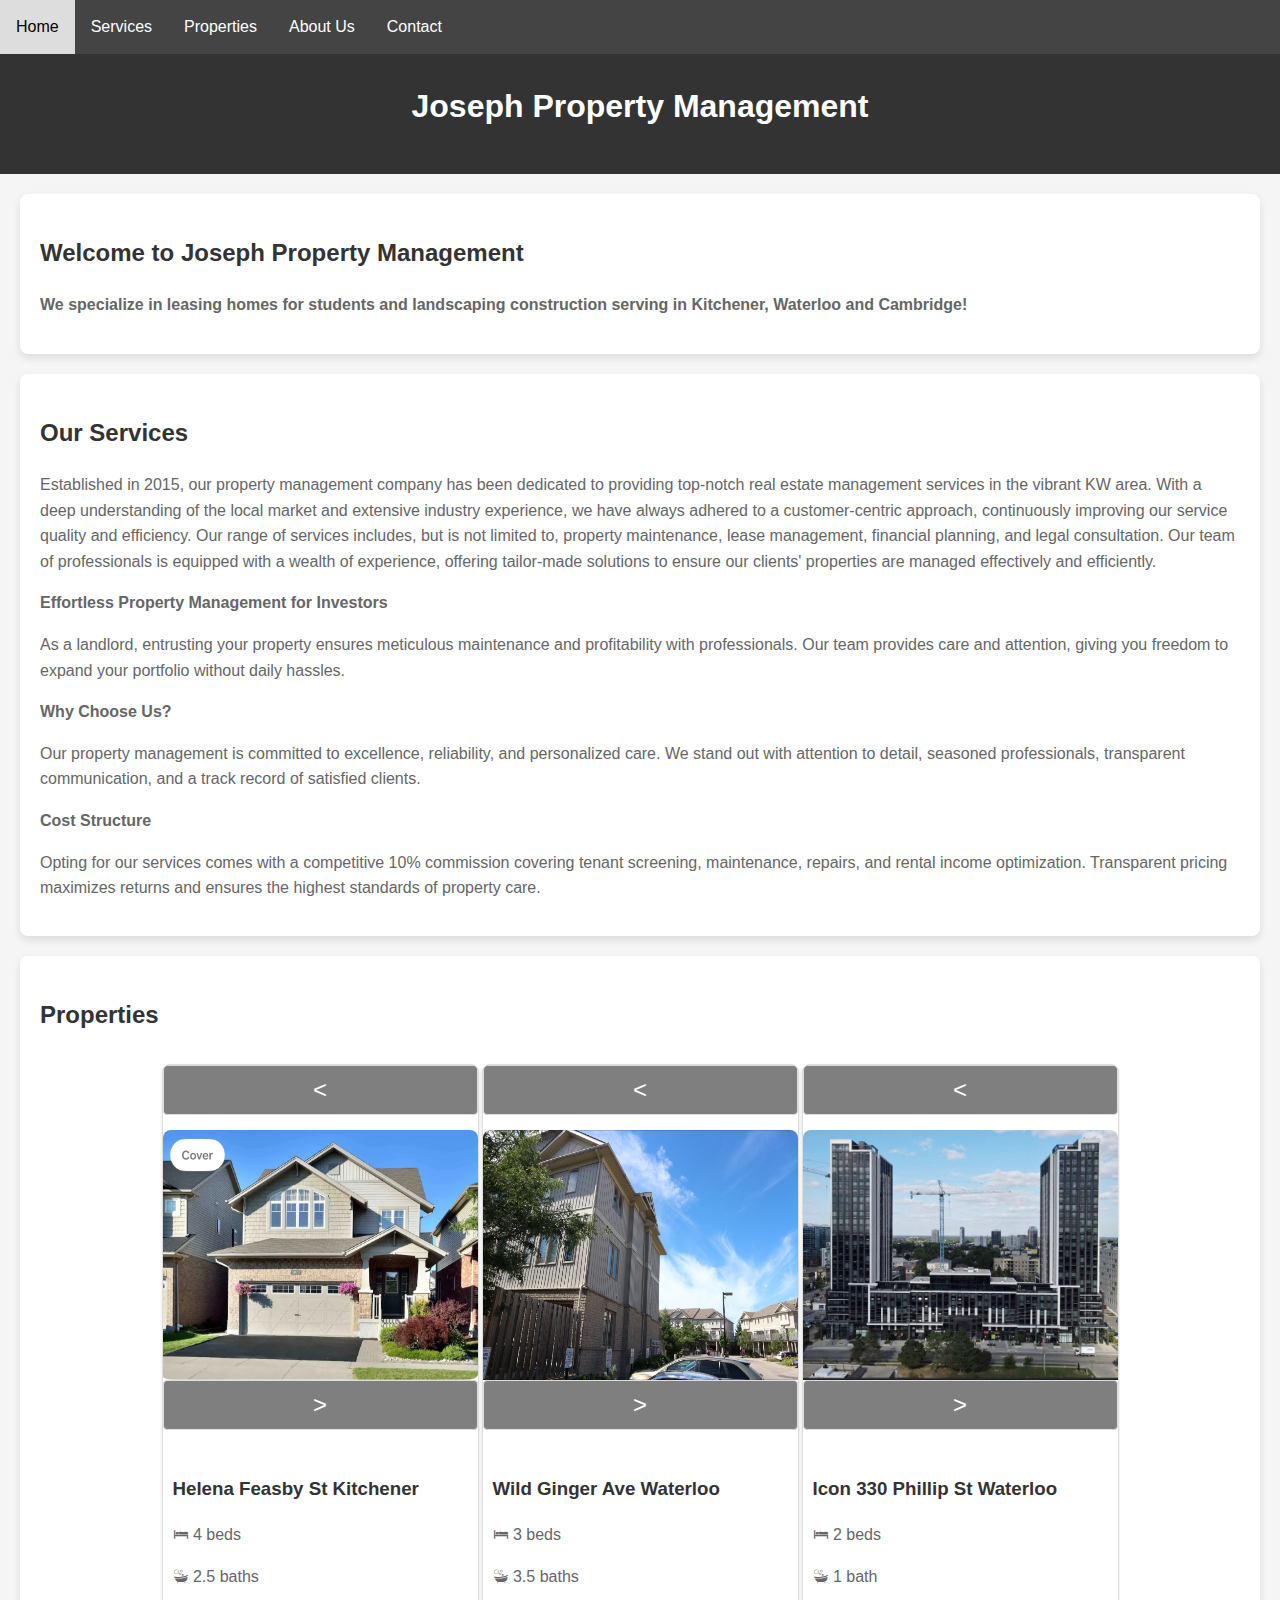
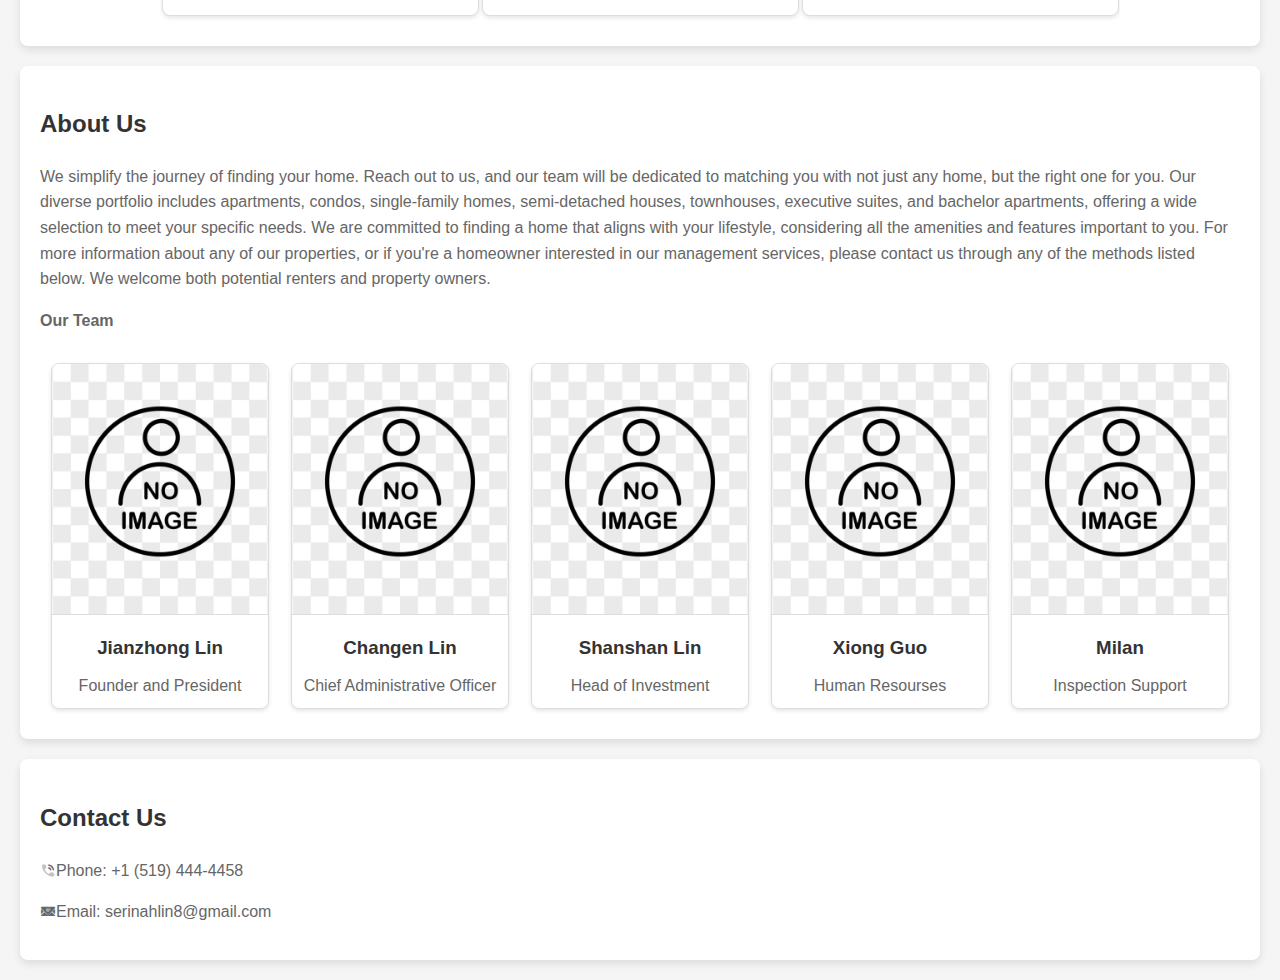
<file: index.html>
<!DOCTYPE html>
<html lang="en">

<head>
    <meta charset="UTF-8">
    <meta name="viewport" content="width=device-width, initial-scale=1.0">
    <title>Joseph Property Management Inc.</title>
    <!-- <link rel="stylesheet" href="styles.css"> -->
    <link rel="stylesheet" type="text/css" href="./icofont/icofont.min.css">
    <style>
        body {
            font-family: 'Arial', sans-serif;
            margin: 0;
            padding: 0;
            background-color: #f5f5f5;
            line-height: 1.6;
        }

        header {
            background-color: #333;
            color: white;
            padding: 20px;
            text-align: center;
            margin-top: 40px;
        }

        header h1 {
            color: white;
            text-decoration: none;
            font-size: 2em;
            font-weight: bold;
            animation: breathe 2.7s linear infinite alternate;
        }

        header h1:hover {
            animation-play-state: paused;
            cursor: pointer;
        }

        nav {
            background-color: #444;
            overflow: hidden;
            position: fixed;
            top: 0;
            width: 100%;
        }

        nav a {
            float: left;
            display: block;
            color: white;
            text-align: center;
            padding: 14px 16px;
            text-decoration: none;
        }

        nav a:hover {
            background-color: #ddd;
            color: black;
        }

        section {
            padding: 20px;
            margin: 20px;
            background-color: white;
            border-radius: 8px;
            box-shadow: 0 4px 8px rgba(0, 0, 0, 0.1);
        }

        h1,
        h2,
        h3 {
            color: #333;
        }

        p {
            color: #666;
            margin-bottom: 15px;
        }

        .houses-container {
            display: flex;
            flex-wrap: wrap;
            justify-content: space-around;
            align-items: stretch;
            width: 80%;
            margin-left: auto;
            margin-right: auto;
            overflow: hidden;
        }

        .house-listing {
            display: flex;
            flex-direction: column;
            width: 350;
            margin: 10px 0;
            background-color: #fff;
            border: 1px solid #ddd;
            border-radius: 8px;
            overflow: hidden;
            box-shadow: 0 2px 4px rgba(0, 0, 0, 0.1);
        }

        .house-img {
            width: 315px;
            height: 250px;
            background-position: center;
            background-size: cover;
            border-top-left-radius: 8px;
            border-top-right-radius: 8px;
            overflow: hidden;
        }

        .house-details {
            padding: 10px;
            flex-grow: 1;
        }


        form {
            max-width: 600px;
            margin: 0 auto;
            background-color: #fff;
            padding: 20px;
            border-radius: 8px;
            box-shadow: 0 2px 4px rgba(0, 0, 0, 0.1);
        }

        input,
        textarea,
        button {
            width: 100%;
            margin-bottom: 15px;
            padding: 10px;
            box-sizing: border-box;
            border: 1px solid #ddd;
            border-radius: 4px;
            font-size: 16px;
        }

        button {
            background-color: #333;
            color: white;
            cursor: pointer;
        }

        button:hover {
            background-color: #555;
        }

        /* .modal {
            display: none;
            position: fixed;
            top: 0;
            left: 0;
            width: 100%;
            height: 100%;
            background-color: rgba(0, 0, 0, 0.7);
            justify-content: center;
            align-items: center;
        }

        .modal-content {
            background-color: white;
            padding: 20px;
            border-radius: 8px;
            position: relative;
        }

        .close-btn {
            position: absolute;
            top: 10px;
            right: 10px;
            cursor: pointer;
            font-size: 24px;
        } */

        .arrow {
            cursor: pointer;
            /* position: absolute; */
            /* top: 50%; */
            /* transform: translateY(-50%); */
            font-size: 24px;
            color: #fff;
            background: rgba(0, 0, 0, 0.5);
            padding: 10px;

        }

        .arrow.left {
            left: 10px;
        }

        .arrow.right {
            right: 10px;
        }

        .team-container {
            display: flex;
            justify-content: space-around;
            align-items: stretch;
            margin-top: 20px;
        }

        .team-member {
            text-align: center;
            width: 18%;
            background-color: #fff;
            border: 1px solid #ddd;
            border-radius: 8px;
            overflow: hidden;
            box-shadow: 0 2px 4px rgba(0, 0, 0, 0.1);
            margin: 10px 0;
        }

        .team-member img {
            width: 100%;
            height: 250px;
            object-fit: cover;
            border-bottom: 1px solid #ddd;
        }

        .team-member h3,
        .team-member p {
            margin: 10px;
        }

        @media screen and (max-width: 768px) {
            .header {
                font-size: 10px;
            }

            .house-listing {
                display: flex;
                flex-direction: column;
                width: 66%;
                /* width: 300px; */
                margin: 10px 0;
                background-color: #fff;
                border: 1px solid #ddd;
                border-radius: 8px;
                overflow: hidden;
                box-shadow: 0 2px 4px rgba(0, 0, 0, 0.1);
            }

            .team-container {
                display: flex;
                justify-content: space-around;
                align-items: stretch;
                margin-top: 20px;
            }


            .team-member {
                /* text-align: center;
                flex-direction: column; */
                width: 100px;
                background-color: #fff;
                border: 1px solid #ddd;
                border-radius: 8px;
                box-shadow: 0 2px 4px rgba(0, 0, 0, 0.1);
                margin: 11px 0;
            }

            .team-member img {
                display: none;
            }

            .team-member h3,
            .team-member p {
                font-size: 8px;
                margin: 10px;
            }
        }

        @media screen and (min-width: 1800px) {
            .house-listing {
                display: flex;
                flex-direction: column;
                width: 400;
                margin: 10px 0;
                background-color: #fff;
                border: 1px solid #ddd;
                border-radius: 8px;
                overflow: hidden;
                box-shadow: 0 2px 4px rgba(0, 0, 0, 0.1);
            }

            .house-img {
                width: 400px;
                height: 300px;
                background-position: center;
                background-size: cover;
                border-top-left-radius: 8px;
                border-top-right-radius: 8px;
                overflow: hidden;
            }
        }

        @keyframes breathe {
            0% {
                opacity: 0.25;
            }

            25% {
                opacity: 0.5;
            }

            50% {
                opacity: 0.75;
            }

            100% {
                opacity: 1;
            }
            
        }
    </style>
</head>

<body>

    <header>
        <h1>Joseph Property Management</h1>
    </header>

    <nav>
        <a class="header" href="#home">Home</a>
        <a class="header" href="#services">Services</a>
        <a class="header" href="#properties">Properties</a>
        <a class="header" href="#about">About Us</a>
        <a class="header" href="#contact">Contact</a>
    </nav>

    <section id="home">
        <h2>Welcome to Joseph Property Management</h2>
         <p><b>We specialize in leasing homes for students and landscaping construction serving in Kitchener, Waterloo and Cambridge!</b>
         <p>
        <p></p>
    </section>

    <section id="services">
        <h2>Our Services</h2>
        <p>Established in 2015, our property management company has been dedicated to providing top-notch real estate
            management services
            in the vibrant KW area. With a deep understanding of the local market and extensive industry experience, we
            have always adhered to a customer-centric approach, continuously improving our service quality and
            efficiency.
            Our range of services includes, but is not limited to, property maintenance, lease management, financial
            planning, and legal consultation. Our team of professionals is equipped with a wealth of experience,
            offering tailor-made solutions to ensure our clients' properties are managed effectively and efficiently.
        </p>
        <p><b>Effortless Property Management for Investors</b></p>
        <p>As a landlord, entrusting your property ensures meticulous maintenance and profitability with professionals.
            Our team provides care and attention, giving you freedom to expand your portfolio without daily hassles.</p>
        <p><b>Why Choose Us?</b></p>
        <p>Our property management is committed to excellence, reliability, and personalized care. We stand out with
            attention to detail, seasoned professionals, transparent communication, and a track record of satisfied
            clients.</p>
        <p><b>Cost Structure</b></p>
        <p>Opting for our services comes with a competitive 10% commission covering tenant screening, maintenance,
            repairs, and rental income optimization. Transparent pricing maximizes returns and ensures the highest
            standards of property care.</p>
    </section>

    <section id="properties">
        <h2>Properties</h2>
        <div class="houses-container">
            <div class="house-listing">
                <button class="arrow prev one">&lt;</button>
                <img src="./figure/h1/original-BF9EA5ED-4E0C-4CF4-893D-56CC1C659778.jpeg" alt="House 1"
                    class="house-img one">
                <button class="arrow next one">&gt;</button>
                <div class="house-details">
                    <h3>Helena Feasby St Kitchener</h3>
                    <p><i class="icofont-bed"></i> 4 beds</p>
                    <p><i class="icofont-bathtub"></i> 2.5 baths</p>
                </div>
            </div>

            <div class="house-listing">
                <button class="arrow prev two">&lt;</button>
                <img src="./figure/h2/processed-5C3587E3-C5CA-437E-BF85-80BA0398BD26-7BD9E063-F393-475C-85F1-C5F3EA55B15D.jpeg"
                    alt="House 2" class="house-img two">
                <button class="arrow next two">&gt;</button>
                <div class="house-details">
                    <h3>Wild Ginger Ave Waterloo</h3>
                    <p><i class="icofont-bed"></i> 3 beds</p>
                    <p><i class="icofont-bathtub"></i> 3.5 baths</p>
                </div>
            </div>

            <div class="house-listing">
                <button class="arrow prev three">&lt;</button>
                <img src="./figure/h3/WechatIMG11384.jpg" alt="House 3" class="house-img three">
                <button class="arrow next three">&gt;</button>
                <div class="house-details">
                    <h3>Icon 330 Phillip St Waterloo</h3>
                    <p><i class="icofont-bed"></i> 2 beds</p>
                    <p><i class="icofont-bathtub"></i> 1 bath</p>
                </div>
            </div>
        </div>
    </section>

    <script>
        //gloabl varibales (three lists of images)
        //this is list img of house 1
        var images1 = ["figure\\h1\\original-01C9FA1D-91F9-4A41-B680-E11F83EEA5E4.jpeg",
            "figure\\h1\\original-1D725CED-3D83-4E7E-9739-98152CA427AD.jpeg",
            "figure\\h1\\original-49E4C3CD-55F9-47BC-8587-5C76FC1DBA55.jpeg",
            "figure\\h1\\original-58CB9F3A-6F0C-401B-AB75-980CF29F0AF6.jpeg",
            "figure\\h1\\original-438D518D-4C4C-459F-9CDE-14CE549E5EFA.jpeg",
            "figure\\h1\\original-24092971-7E84-43F1-ABD2-CD5C17665B21.jpeg",
            "figure\\h1\\original-CF14BF28-6549-4D7A-AE6B-66AA20919D7A.jpeg",
            "figure\\h1\\original-F509F990-8565-41E5-8649-961BFD3CE9A9.jpeg",
            "figure\\h1\\original-BF9EA5ED-4E0C-4CF4-893D-56CC1C659778.jpeg"];
        //this is list of img of house 2
        var images2 = [
            "figure\\h2\\processed-5C3587E3-C5CA-437E-BF85-80BA0398BD26-7BD9E063-F393-475C-85F1-C5F3EA55B15D.jpeg",
            "figure\\h2\\processed-4ECE142D-4FF3-47A0-848D-1D01159D328A-D139A8F0-3207-45AD-9B33-38AD4C442393.jpeg",
            "figure\\h2\\processed-23B09C3E-35A5-44BF-B42D-DB5393420F4D-B1CB0C23-663A-4A7A-B9A1-74F7471E0002.jpeg",
            "figure\\h2\\processed-95E6A55D-C032-420E-8E5C-BF4CB7235E64-7A4F6134-941A-4C42-9179-D9168A224A01.jpeg",
            "figure\\h2\\processed-1265C43C-50B6-4605-8783-BECC49BDAF0B-C2CA0D79-E4ED-4A12-9A3F-FEB2C5905612.jpeg",
            "figure\\h2\\processed-74283EE3-0B18-4CF8-837A-97D7BA9EFE03-48EF33A6-70B3-4B27-89DA-A78FA8311903.jpeg",
            "figure\\h2\\processed-71891442-A96C-4928-9F78-A46DECD87C49-51550DB5-0DB3-47BD-926C-21F86F55CC7E.jpeg",
            "figure\\h2\\processed-77899689-6B0E-45EA-9360-A6AB27888339-6E11A49A-399F-4EB7-BC3A-326F00611A38.jpeg",
            "figure\\h2\\processed-C09DCC02-CA36-4BE0-A60E-02DDE73017E2-FC093F7C-8E37-48EC-B145-B330F32815BA.jpeg"];

        var images3 = ["figure\\h3\\WechatIMG11384.jpg",
            "figure\\h3\\WechatIMG4633.jpg",
            "figure\\h3\\WechatIMG4634.jpg",
            "figure\\h3\\WechatIMG4635.jpg"];

        var index1 = 0; // this is index for house 1
        var index2 = 0; // this is index for house 2
        var index3 = 0; // this is index for house 3

        function switchImage(direction, n) {
            // Determine which index and images array to use
            let index = (n === 1) ? index1 : (n === 2) ? index2 : index3;
            let images = (n === 1) ? images1 : (n === 2) ? images2 : images3;

            // Change image
            if (direction === 'next') {
                index = (index + 1) % images.length; // Go to the next image or wrap around
            } else if (direction === 'prev') {
                index = (index - 1 + images.length) % images.length; // Go to the previous image or wrap around
            }

            // Select the specific .house-img element for this set of images
            var imgElement;
            if (n === 1) {
                imgElement = document.querySelector('.house-img.one');
            } else if (n === 2) {
                imgElement = document.querySelector('.house-img.two');
            } else {
                imgElement = document.querySelector('.house-img.three');
            }
            imgElement.src = images[index]; // Update the src of the image element
            imgElement.alt = `Image ${index + 1}`; // Update the alt text

            // Update the global index for the correct house
            if (n === 1) {
                index1 = index;
            } else if (n === 2) {
                index2 = index;
            } else {
                index3 = index;
            }
        }

        // Event listeners for the arrows, passing the correct house number
        document.querySelector('.arrow.next.one').addEventListener('click', function () {
            switchImage('next', 1);
        });

        document.querySelector('.arrow.prev.one').addEventListener('click', function () {
            switchImage('prev', 1);
        });

        document.querySelector('.arrow.next.two').addEventListener('click', function () {
            switchImage('next', 2);
        });

        document.querySelector('.arrow.prev.two').addEventListener('click', function () {
            switchImage('prev', 2);
        });
        document.querySelector('.arrow.next.three').addEventListener('click', function () {
            switchImage('next', 3);
        });

        document.querySelector('.arrow.prev.three').addEventListener('click', function () {
            switchImage('prev', 3);
        });
    </script>

    <section id="about">
        <h2>About Us</h2>
        <p>We simplify the journey of finding your home. Reach out to us, and our team will be dedicated to matching you
            with not just any home, but the right one for you. Our diverse portfolio includes apartments, condos,
            single-family homes, semi-detached houses, townhouses, executive suites, and bachelor apartments, offering a
            wide selection to meet your specific needs.
            We are committed to finding a home that aligns with your lifestyle, considering all the amenities and
            features important to you. For more information about any of our properties, or if you're a homeowner
            interested in our management services, please contact us through any of the methods listed below. We welcome
            both potential renters and property owners.</p>
        <p><b>Our Team</b></p>
        <div class="team-container">
            <div class="team-member">
                <img src="./figure/team/default.jpg" alt="Team Member 1">
                <h3>Jianzhong Lin</h3>
                <p>Founder and President</p>
            </div>
            <div class="team-member">
                <img src="./figure/team/default.jpg" alt="Team Member 2">
                <h3>Changen Lin</h3>
                <p>Chief Administrative Officer</p>
            </div>
            <div class="team-member">
                <img src="./figure/team/default.jpg" alt="Team Member 3">
                <h3>Shanshan Lin</h3>
                <p>Head of Investment</p>
            </div>
            <div class="team-member">
                <img src="./figure/team/default.jpg" alt="Team Member 3">
                <h3>Xiong Guo</h3>
                <p>Human Resourses</p>
            </div>
            <div class="team-member">
                <img src="./figure/team/default.jpg" alt="Team Member 4">
                <h3>Milan</h3>
                <p>Inspection Support</p>
            </div>
        </div>
    </section>

    <section id="contact">
        <h2>Contact Us</h2>
        <p><i class="icofont-duotone icofont-phone"></i>Phone: +1 (519) 444-4458</p>
        <p><i class="icofont-email"></i>Email: serinahlin8@gmail.com</p>
    </section>
</body>

</html>
</file>
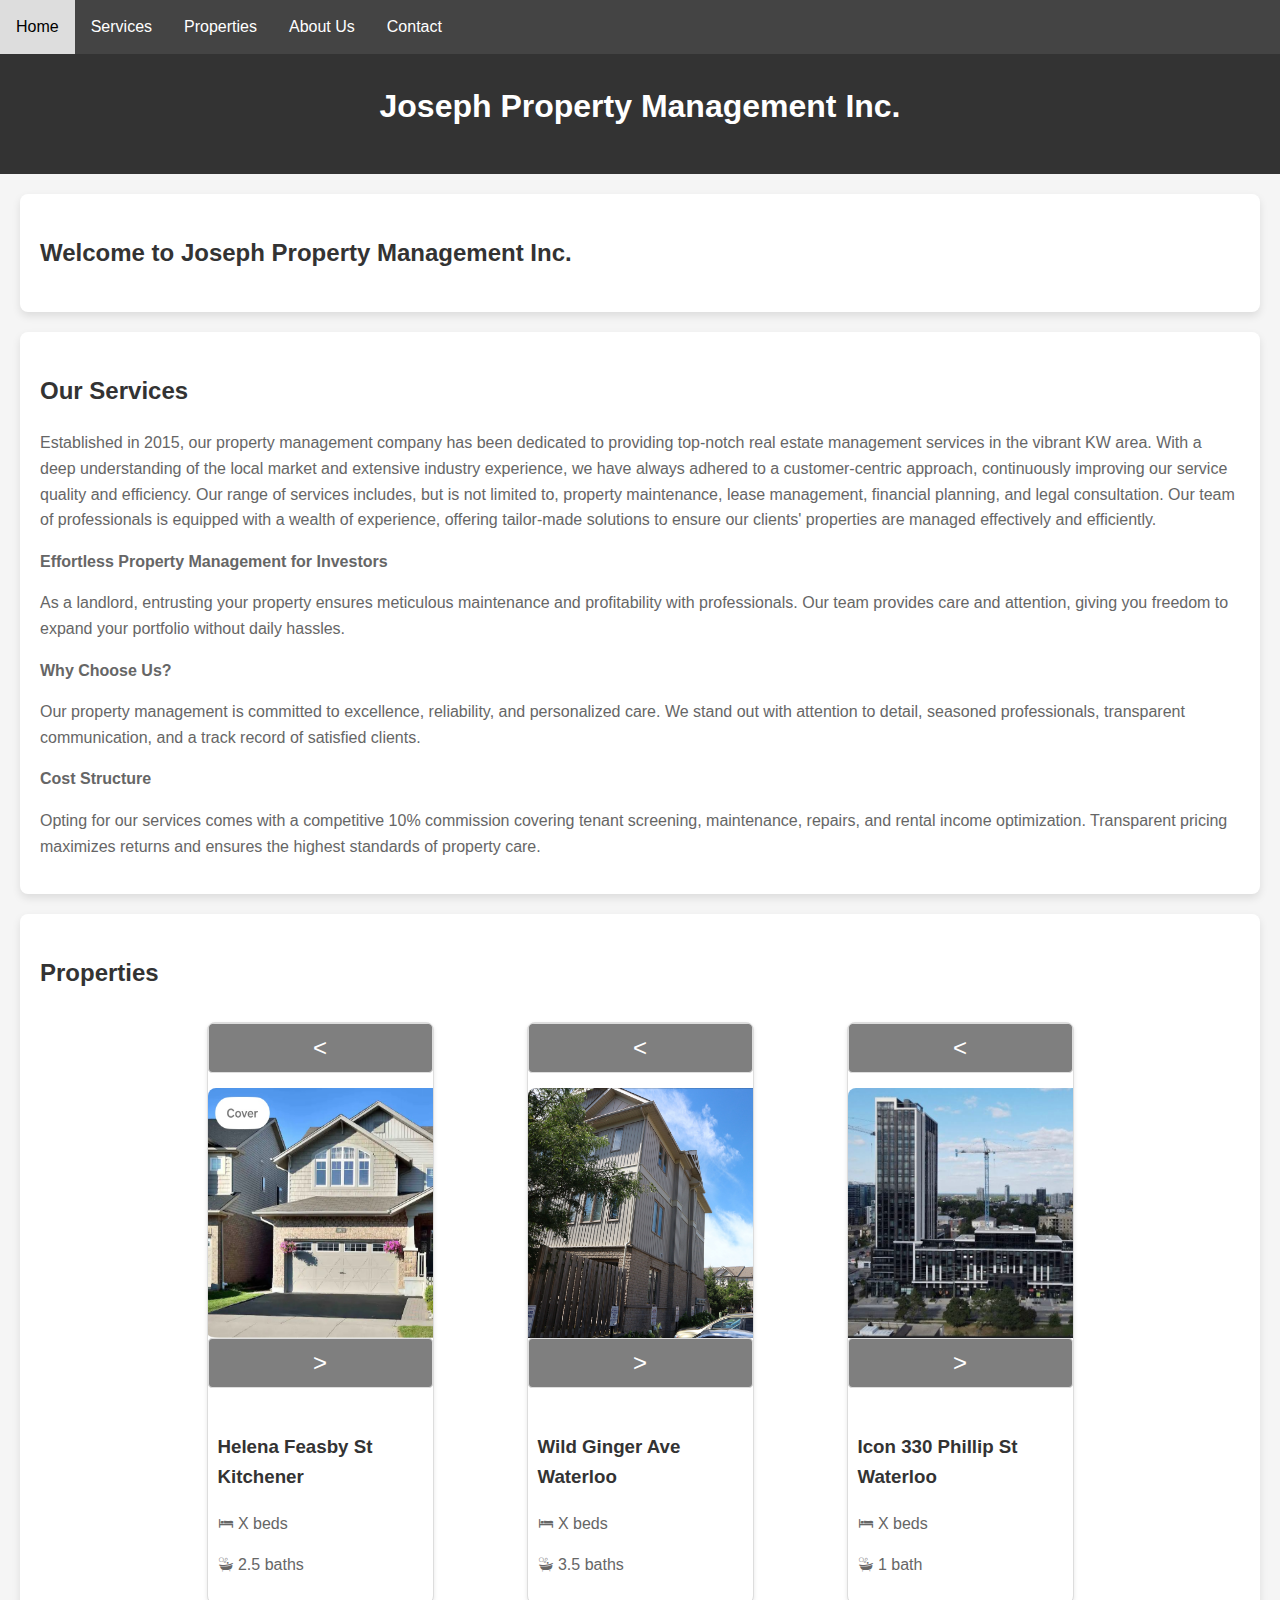
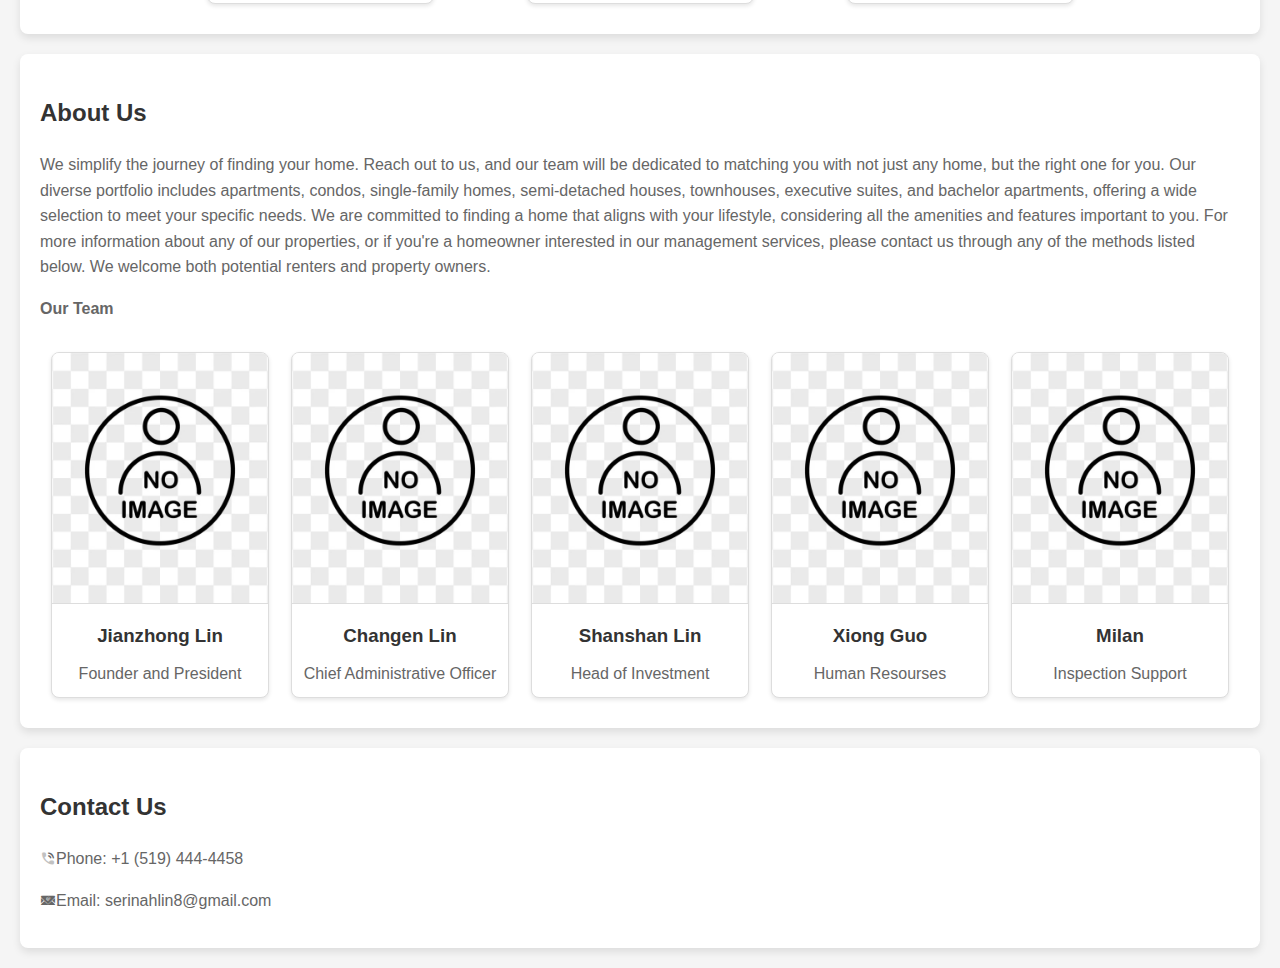
<file: jpm.html>
<!DOCTYPE html>
<html lang="en">

<head>
    <meta charset="UTF-8">
    <meta name="viewport" content="width=device-width, initial-scale=1.0">
    <title>Joseph Property Management Inc.</title>
    <!-- <link rel="stylesheet" href="styles.css"> -->
    <link rel="stylesheet" type="text/css" href="./icofont/icofont.min.css">
    <style>
        body {
            font-family: 'Arial', sans-serif;
            margin: 0;
            padding: 0;
            background-color: #f5f5f5;
            line-height: 1.6;
        }

        header {
            background-color: #333;
            color: white;
            padding: 20px;
            text-align: center;
            margin-top: 40px;
        }

        header h1 {
            color: white;
            text-decoration: none;
            font-size: 2em;
            font-weight: bold;
        }

        nav {
            background-color: #444;
            overflow: hidden;
            position: fixed;
            top: 0;
            width: 100%;
        }

        nav a {
            float: left;
            display: block;
            color: white;
            text-align: center;
            padding: 14px 16px;
            text-decoration: none;
        }

        nav a:hover {
            background-color: #ddd;
            color: black;
        }

        section {
            padding: 20px;
            margin: 20px;
            background-color: white;
            border-radius: 8px;
            box-shadow: 0 4px 8px rgba(0, 0, 0, 0.1);
        }

        h1,
        h2,
        h3 {
            color: #333;
        }

        p {
            color: #666;
            margin-bottom: 15px;
        }

        .houses-container {
            display: flex;
            flex-wrap: wrap;
            justify-content: space-around;
            align-items: stretch;
            width: 80%;
            margin-left: auto;
            margin-right: auto;
            overflow: hidden;
        }

        .house-listing {
            display: flex;
            flex-direction: column;
            width: calc(25% - 15px);
            margin: 10px 0;
            background-color: #fff;
            border: 1px solid #ddd;
            border-radius: 8px;
            overflow: hidden;
            box-shadow: 0 2px 4px rgba(0, 0, 0, 0.1);
        }

        .house-img {
            width: 315px;
            height: 250px;
            background-position: center;
            background-size: cover;
            border-top-left-radius: 8px;
            border-top-right-radius: 8px;
            overflow: hidden;
        }

        .house-details {
            padding: 10px;
            flex-grow: 1;
        }


        form {
            max-width: 600px;
            margin: 0 auto;
            background-color: #fff;
            padding: 20px;
            border-radius: 8px;
            box-shadow: 0 2px 4px rgba(0, 0, 0, 0.1);
        }

        input,
        textarea,
        button {
            width: 100%;
            margin-bottom: 15px;
            padding: 10px;
            box-sizing: border-box;
            border: 1px solid #ddd;
            border-radius: 4px;
            font-size: 16px;
        }

        button {
            background-color: #333;
            color: white;
            cursor: pointer;
        }

        button:hover {
            background-color: #555;
        }

        .modal {
            display: none;
            position: fixed;
            top: 0;
            left: 0;
            width: 100%;
            height: 100%;
            background-color: rgba(0, 0, 0, 0.7);
            justify-content: center;
            align-items: center;
        }

        .modal-content {
            background-color: white;
            padding: 20px;
            border-radius: 8px;
            position: relative;
        }

        .close-btn {
            position: absolute;
            top: 10px;
            right: 10px;
            cursor: pointer;
            font-size: 24px;
        }

        .arrow {
            cursor: pointer;
            /* position: absolute; */
            /* top: 50%; */
            /* transform: translateY(-50%); */
            font-size: 24px;
            color: #fff;
            background: rgba(0, 0, 0, 0.5);
            padding: 10px;

        }

        .arrow.left {
            left: 10px;
        }

        .arrow.right {
            right: 10px;
        }

        .team-container {
            display: flex;
            justify-content: space-around;
            align-items: stretch;
            margin-top: 20px;
        }
    
        .team-member {
            text-align: center;
            width: 18%;
            background-color: #fff;
            border: 1px solid #ddd;
            border-radius: 8px;
            overflow: hidden;
            box-shadow: 0 2px 4px rgba(0, 0, 0, 0.1);
            margin: 10px 0;
        }
    
        .team-member img {
            width: 100%;
            height: 250px;
            object-fit: cover;
            border-bottom: 1px solid #ddd;
        }
    
        .team-member h3,
        .team-member p {
            margin: 10px;
        }
    </style>
</head>

<body>

    <header>
        <h1>Joseph Property Management Inc.</h1>
    </header>

    <nav>
        <a href="#home">Home</a>
        <a href="#services">Services</a>
        <a href="#properties">Properties</a>
        <a href="#about">About Us</a>
        <a href="#contact">Contact</a>
    </nav>

    <section id="home">
        <h2>Welcome to Joseph Property Management Inc.</h2>
        <p></p>
    </section>

    <section id="services">
        <h2>Our Services</h2>
        <p>Established in 2015, our property management company has been dedicated to providing top-notch real estate
            management services
            in the vibrant KW area. With a deep understanding of the local market and extensive industry experience, we
            have always adhered to a customer-centric approach, continuously improving our service quality and
            efficiency.
            Our range of services includes, but is not limited to, property maintenance, lease management, financial
            planning, and legal consultation. Our team of professionals is equipped with a wealth of experience,
            offering tailor-made solutions to ensure our clients' properties are managed effectively and efficiently.
        </p>
        <p><b>Effortless Property Management for Investors</b></p>
        <p>As a landlord, entrusting your property ensures meticulous maintenance and profitability with professionals.
            Our team provides care and attention, giving you freedom to expand your portfolio without daily hassles.</p>
        <p><b>Why Choose Us?</b></p>
        <p>Our property management is committed to excellence, reliability, and personalized care. We stand out with
            attention to detail, seasoned professionals, transparent communication, and a track record of satisfied
            clients.</p>
        <p><b>Cost Structure</b></p>
        <p>Opting for our services comes with a competitive 10% commission covering tenant screening, maintenance,
            repairs, and rental income optimization. Transparent pricing maximizes returns and ensures the highest
            standards of property care.</p>
    </section>

    <section id="properties">
        <h2>Properties</h2>
        <div class="houses-container">
            <div class="house-listing">
                <button class="arrow prev one">&lt;</button>
                <img src="./figure/h1/original-BF9EA5ED-4E0C-4CF4-893D-56CC1C659778.jpeg" alt="House 1"
                    class="house-img one">
                <button class="arrow next one">&gt;</button>
                <div class="house-details">
                    <h3>Helena Feasby St Kitchener</h3>
                    <p><i class="icofont-bed"></i> X beds</p>
                    <p><i class="icofont-bathtub"></i> 2.5 baths</p>
                </div>
            </div>

            <div class="house-listing">
                <button class="arrow prev two">&lt;</button>
                <img src="./figure/h2/processed-5C3587E3-C5CA-437E-BF85-80BA0398BD26-7BD9E063-F393-475C-85F1-C5F3EA55B15D.jpeg"
                    alt="House 2" class="house-img two">
                <button class="arrow next two">&gt;</button>
                <div class="house-details">
                    <h3>Wild Ginger Ave Waterloo</h3>
                    <p><i class="icofont-bed"></i> X beds</p>
                    <p><i class="icofont-bathtub"></i> 3.5 baths</p>
                </div>
            </div>

            <div class="house-listing">
                <button class="arrow prev three">&lt;</button>
                <img src="./figure/h3/WechatIMG11384.jpg" alt="House 3" class="house-img three">
                <button class="arrow next three">&gt;</button>
                <div class="house-details">
                    <h3>Icon 330 Phillip St Waterloo</h3>
                    <p><i class="icofont-bed"></i> X beds</p>
                    <p><i class="icofont-bathtub"></i> 1 bath</p>
                </div>
            </div>
        </div>
    </section>

    <script>
        //gloabl varibales (three lists of images)
        //this is list img of house 1
        var images1 = ["figure\\h1\\original-01C9FA1D-91F9-4A41-B680-E11F83EEA5E4.jpeg",
            "figure\\h1\\original-1D725CED-3D83-4E7E-9739-98152CA427AD.jpeg",
            "figure\\h1\\original-49E4C3CD-55F9-47BC-8587-5C76FC1DBA55.jpeg",
            "figure\\h1\\original-58CB9F3A-6F0C-401B-AB75-980CF29F0AF6.jpeg",
            "figure\\h1\\original-438D518D-4C4C-459F-9CDE-14CE549E5EFA.jpeg",
            "figure\\h1\\original-24092971-7E84-43F1-ABD2-CD5C17665B21.jpeg",
            "figure\\h1\\original-CF14BF28-6549-4D7A-AE6B-66AA20919D7A.jpeg",
            "figure\\h1\\original-F509F990-8565-41E5-8649-961BFD3CE9A9.jpeg",
            "figure\\h1\\original-BF9EA5ED-4E0C-4CF4-893D-56CC1C659778.jpeg"];
        //this is list of img of house 2
        var images2 = [
            "figure\\h2\\processed-5C3587E3-C5CA-437E-BF85-80BA0398BD26-7BD9E063-F393-475C-85F1-C5F3EA55B15D.jpeg",
            "figure\\h2\\processed-4ECE142D-4FF3-47A0-848D-1D01159D328A-D139A8F0-3207-45AD-9B33-38AD4C442393.jpeg",
            "figure\\h2\\processed-23B09C3E-35A5-44BF-B42D-DB5393420F4D-B1CB0C23-663A-4A7A-B9A1-74F7471E0002.jpeg",
            "figure\\h2\\processed-95E6A55D-C032-420E-8E5C-BF4CB7235E64-7A4F6134-941A-4C42-9179-D9168A224A01.jpeg",
            "figure\\h2\\processed-1265C43C-50B6-4605-8783-BECC49BDAF0B-C2CA0D79-E4ED-4A12-9A3F-FEB2C5905612.jpeg",
            "figure\\h2\\processed-74283EE3-0B18-4CF8-837A-97D7BA9EFE03-48EF33A6-70B3-4B27-89DA-A78FA8311903.jpeg",
            "figure\\h2\\processed-71891442-A96C-4928-9F78-A46DECD87C49-51550DB5-0DB3-47BD-926C-21F86F55CC7E.jpeg",
            "figure\\h2\\processed-77899689-6B0E-45EA-9360-A6AB27888339-6E11A49A-399F-4EB7-BC3A-326F00611A38.jpeg",
            "figure\\h2\\processed-C09DCC02-CA36-4BE0-A60E-02DDE73017E2-FC093F7C-8E37-48EC-B145-B330F32815BA.jpeg"];

        var images3 = ["figure\\h3\\WechatIMG11384.jpg",
            "figure\\h3\\WechatIMG4633.jpg",
            "figure\\h3\\WechatIMG4634.jpg",
            "figure\\h3\\WechatIMG4635.jpg"];

        var index1 = 0; // this is index for house 1
        var index2 = 0; // this is index for house 2
        var index3 = 0; // this is index for house 3

        function switchImage(direction, n) {
            // Determine which index and images array to use
            let index = (n === 1) ? index1 : (n === 2) ? index2 : index3;
            let images = (n === 1) ? images1 : (n === 2) ? images2 : images3;

            // Change image
            if (direction === 'next') {
                index = (index + 1) % images.length; // Go to the next image or wrap around
            } else if (direction === 'prev') {
                index = (index - 1 + images.length) % images.length; // Go to the previous image or wrap around
            }

            // Select the specific .house-img element for this set of images
            var imgElement;
            if (n === 1) {
                imgElement = document.querySelector('.house-img.one');
            } else if (n === 2) {
                imgElement = document.querySelector('.house-img.two');
            } else {
                imgElement = document.querySelector('.house-img.three');
            }
            imgElement.src = images[index]; // Update the src of the image element
            imgElement.alt = `Image ${index + 1}`; // Update the alt text

            // Update the global index for the correct house
            if (n === 1) {
                index1 = index;
            } else if (n === 2) {
                index2 = index;
            } else {
                index3 = index;
            }
        }

        // Event listeners for the arrows, passing the correct house number
        document.querySelector('.arrow.next.one').addEventListener('click', function () {
            switchImage('next', 1);
        });

        document.querySelector('.arrow.prev.one').addEventListener('click', function () {
            switchImage('prev', 1);
        });

        document.querySelector('.arrow.next.two').addEventListener('click', function () {
            switchImage('next', 2);
        });

        document.querySelector('.arrow.prev.two').addEventListener('click', function () {
            switchImage('prev', 2);
        });
        document.querySelector('.arrow.next.three').addEventListener('click', function () {
            switchImage('next', 3);
        });

        document.querySelector('.arrow.prev.three').addEventListener('click', function () {
            switchImage('prev', 3);
        });
    </script>

    <section id="about">
        <h2>About Us</h2>
        <p>We simplify the journey of finding your home. Reach out to us, and our team will be dedicated to matching you
            with not just any home, but the right one for you. Our diverse portfolio includes apartments, condos,
            single-family homes, semi-detached houses, townhouses, executive suites, and bachelor apartments, offering a
            wide selection to meet your specific needs.
            We are committed to finding a home that aligns with your lifestyle, considering all the amenities and
            features important to you. For more information about any of our properties, or if you're a homeowner
            interested in our management services, please contact us through any of the methods listed below. We welcome
            both potential renters and property owners.</p>
        <p><b>Our Team</b></p>    
        <div class="team-container">
            <div class="team-member">
                <img src="./figure/team/default.jpg" alt="Team Member 1">
                <h3>Jianzhong Lin</h3>
                <p>Founder and President</p>
            </div>
            <div class="team-member">
                <img src="./figure/team/default.jpg" alt="Team Member 2">
                <h3>Changen Lin</h3>
                <p>Chief Administrative Officer</p>
            </div>
            <div class="team-member">
                <img src="./figure/team/default.jpg" alt="Team Member 3">
                <h3>Shanshan Lin</h3>
                <p>Head of Investment</p>
            </div>
            <div class="team-member">
                <img src="./figure/team/default.jpg" alt="Team Member 3">
                <h3>Xiong Guo</h3>
                <p>Human Resourses</p>
            </div>
            <div class="team-member">
                <img src="./figure/team/default.jpg" alt="Team Member 4">
                <h3>Milan</h3>
                <p>Inspection Support</p>
            </div>
        </div>            
    </section>    

    <section id="contact">
        <h2>Contact Us</h2>
        <p><i class="icofont-duotone icofont-phone"></i>Phone: +1 (519) 444-4458</p>
        <p><i class="icofont-email"></i>Email: serinahlin8@gmail.com</p>
    </section>
</body>

</html>
</file>
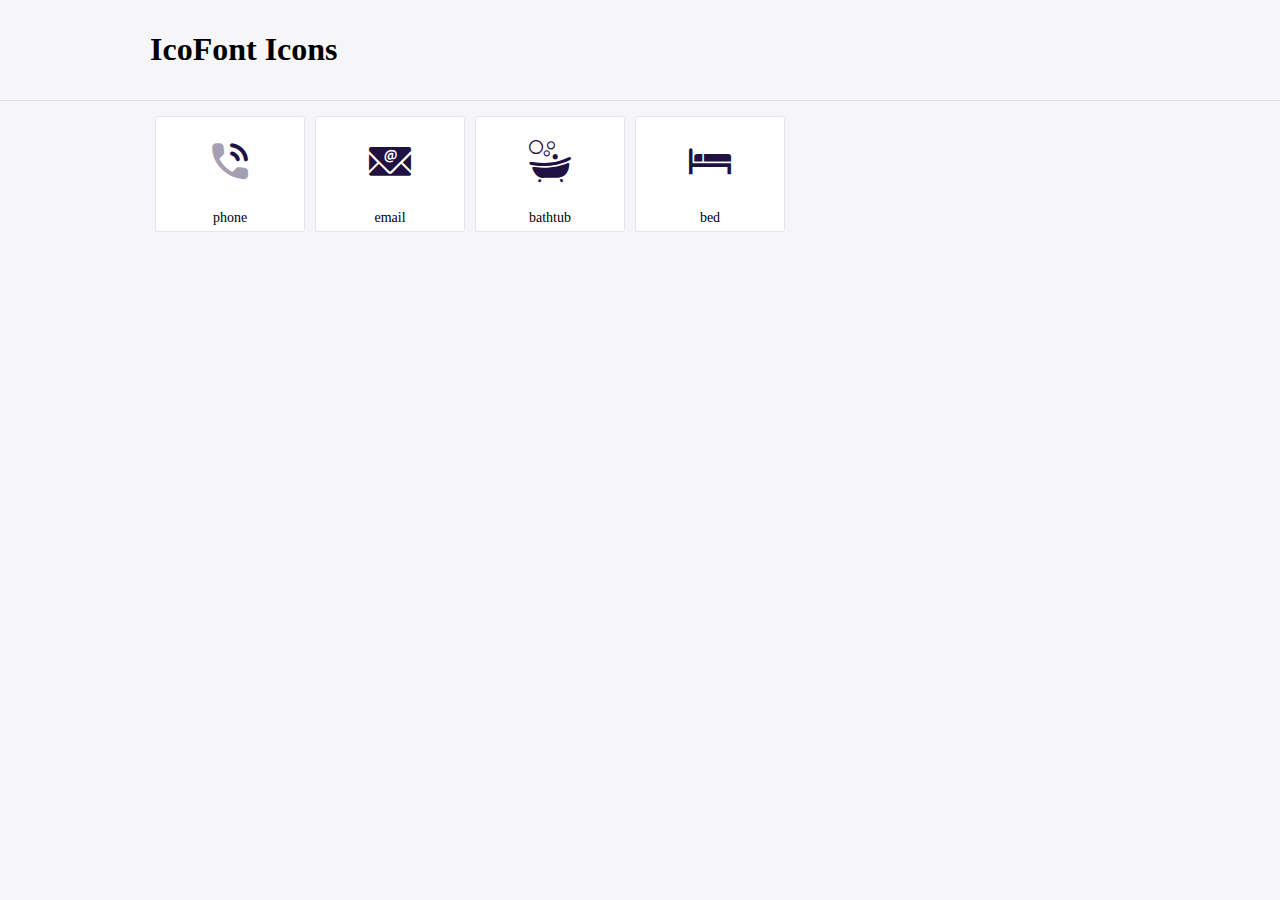
<file: icofont/demo.html>
<!DOCTYPE html>
	<html>
	<head>
		<meta charset="utf-8">
		<title>Examples | IcoFont</title>
		<link rel="stylesheet" type="text/css" href="./icofont.min.css">
		<style type="text/css">
			body {
				margin: 0;
				padding: 0;
				background: #F6F6F9;
			}
			.header {
				border-bottom: 1px solid #DCDCE1;
				padding: 10px 0;
				margin-bottom: 10px;
			}
			.container {
				width: 980px;
				margin: 0 auto;
			}
			.ico-title {
				font-size: 2em;
			}
			.iconlist {
				margin: 0;
				padding: 0;
				list-style: none;
				text-align: center;
				width: 100%;
				display: flex;
				flex-wrap: wrap;
				flex-direction: row;
			}
			.iconlist li {
				position: relative;
				margin: 5px;
				width: 150px;
				cursor: pointer;
			}
			.iconlist li .icon-holder {
				position: relative;
				text-align: center;
				border-radius: 3px;
				overflow: hidden;
				padding-bottom: 5px;
				background: #ffffff;
				border: 1px solid #E4E5EA;
				transition: all 0.2s linear 0s;
			}
			.iconlist li .icon-holder:hover {
				background: #00C3DA;
				color: #ffffff;
			}
			.iconlist li .icon-holder:hover .icon i {
				color: #ffffff;
			}
			.iconlist li .icon-holder .icon {
				padding: 20px;
				text-align: center;
			}
			.iconlist li .icon-holder .icon i {
				font-size: 3em;
				color: #1F1142;
			}
			.iconlist li .icon-holder span {
				font-size: 14px;
				display: block;
				margin-top: 5px;
				border-radius: 3px;
			}
		</style>
	</head>
	<body>
	<div class="header">
		<div class="container">
			<h1 class="ico-title"> IcoFont Icons </h1>
		</div>
	</div>
	<div class="container">
		<ul class="iconlist">
		
		<li>
			<div class="icon-holder">
				<div class="icon"> 
					<i class="icofont-duotone icofont-phone"></i>
				</div> 
				<span> phone </span>
				
			</div>
		</li>
		
		<li>
			<div class="icon-holder">
				<div class="icon"> 
					<i class="icofont-email"></i>
				</div> 
				<span> email </span>
				
			</div>
		</li>
		
		<li>
			<div class="icon-holder">
				<div class="icon"> 
					<i class="icofont-bathtub"></i>
				</div> 
				<span> bathtub </span>
				
			</div>
		</li>
		
		<li>
			<div class="icon-holder">
				<div class="icon"> 
					<i class="icofont-bed"></i>
				</div> 
				<span> bed </span>
				
			</div>
		</li>
		
		</ul>
	</div>	
	</body>
	</html>
</file>
